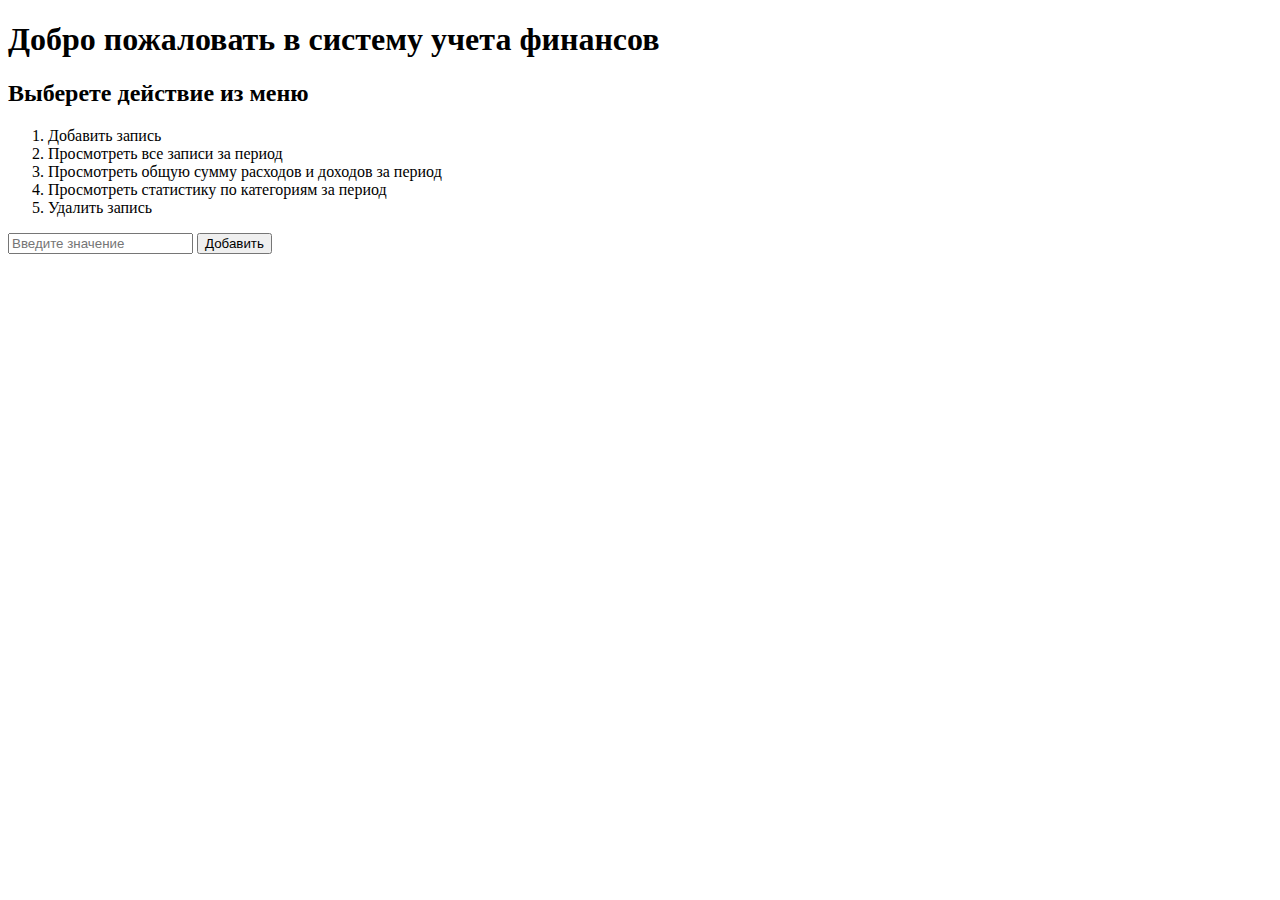
<file: мои задчки/index.html>
<!DOCTYPE html>
<html lang="en">
<head>
    <meta charset="UTF-8">
    <title>Title</title>
    <link rel="stylesheet" href="css.css">
    <script src="main.js"></script>
</head>
<body>
    <header>
        <h1>Добро пожаловать в систему учета финансов</h1>
    </header>
    <h2>Выберете действие из меню</h2>
    <ol>
        <li>Добавить запись</li>
        <li>Просмотреть все записи за период</li>
        <li>Просмотреть общую сумму расходов и доходов за период</li>
        <li>Просмотреть статистику по категориям за период</li>
        <li>Удалить запись</li>
    </ol>

    <label>
        <input id = 'inputUser' type="text" placeholder="Введите значение">
    </label>
    <button onclick="oneMenu()">Добавить</button>

    <div class="one" id = 'one'>
        <div>Введите тип записи (расходы/доходы):</div>
        <input id = 'noMone' type="text">

        <div>Введите сумму:</div>
        <input id = 'Money' type="text">

        <div>Введите категорию:</div>
        <input id = 'category' type="text">

        <div>Введите дату (ГГГГ-ММ-ДД):</div>
        <input id = 'time' type="text">
        <button onclick="addIncome()">Добавить</button>
    </div>
    <div  class = 'one'>
        <div>Укажите от какой даты</div>
        <input class="startData" type="text" placeholder="гггг-мм-дд">
        <div>До какой даты</div>
        <input class="endData" type="text" placeholder="гггг-мм-дд">
        <button onclick="findData(dataUser1)">Поиск</button>
        <ol id="olPeriod">
        </ol>
    </div>
    <div id="exp" class="one">
        <div id="expenses">
            <h2>Расходы</h2>
        </div>
        <br>
        <div id="income">
            <h2>Доходы</h2>
        </div>
    </div>
    <div id="period" class = 'one'>
        <div>Укажите от какой даты</div>
        <input class="startData" type="text" placeholder="гггг-мм-дд">
        <div>До какой даты</div>
        <input class="endData" type="text" placeholder="гггг-мм-дд">
        <button onclick="findDataAndCalculate()">Поиск</button>
        <ol id="olPeriod2">
        </ol>
    </div>

    <script src="main.js"></script>
</body>
</html>
</file>
<file: мои задчки/css.css>
.one {
    display: none;
}
.one1{
    display: block;
}
.endData{

}
.startData{

}
</file>
